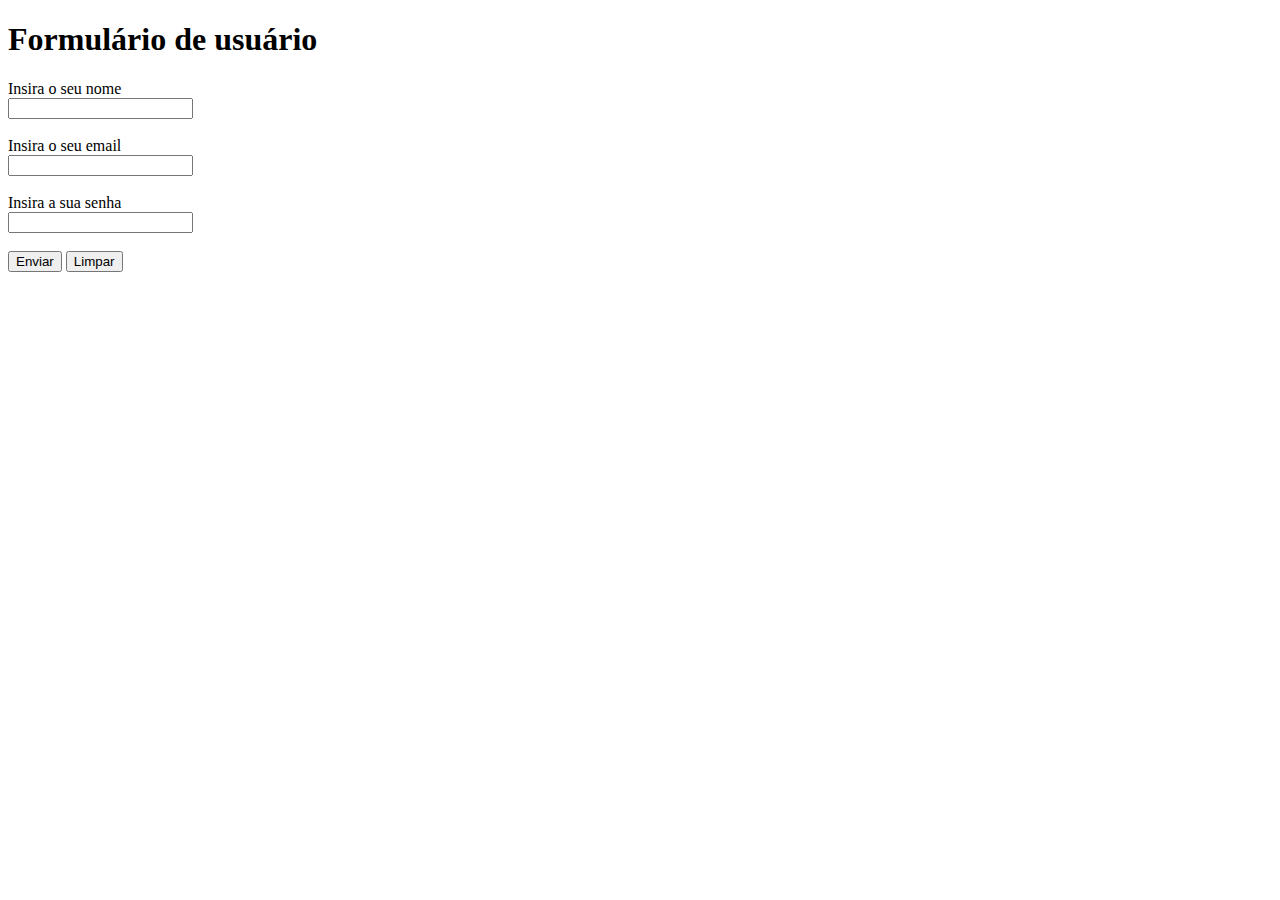
<file: modulo3.html>
<!DOCTYPE html>
<html lang="pt-br">
<head>
    <meta charset="UTF-8">
    <meta http-equiv="X-UA-Compatible" content="IE=edge">
    <meta name="viewport" content="width=device-width, initial-scale=1.0">
    <title>Exercicio Html</title>
</head>
<body>
    <h1>Formulário de usuário</h1>
    <form action="">
        <label for="user-name">Insira o seu nome</label><br/>
        <input type="text" name="name" id="user-name" required><br/><br/>
        <label for="email">Insira o seu email</label><br/>
        <input type="email" name="email" id="email" required><br/><br/>
        <label for="password">Insira a sua senha</label><br/>
        <input type="password" name="password" id="password" required><br/><br/>
        <button type="submit">Enviar</button>
        <button type="reset">Limpar</button>
   </form>
</body>
</html>
</file>
